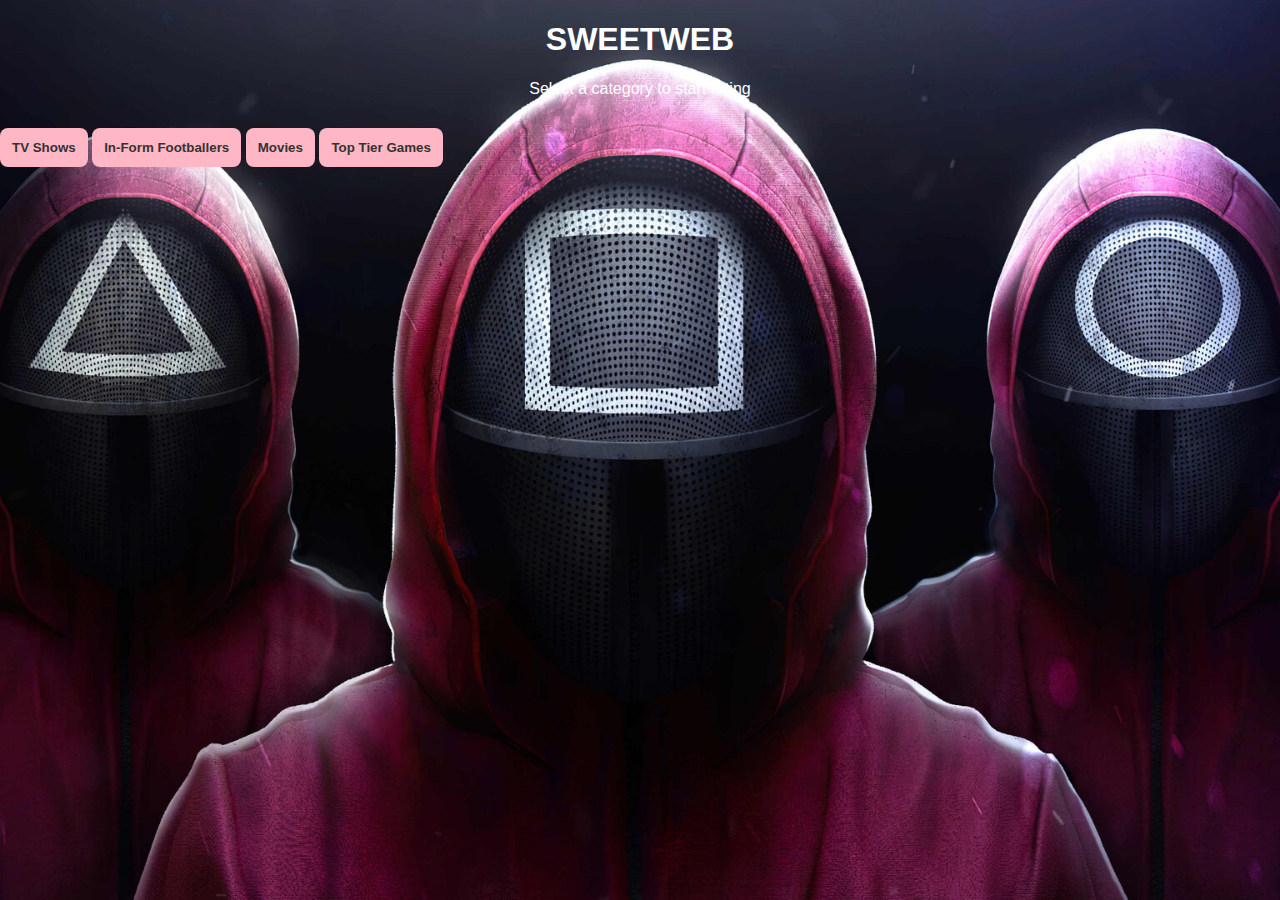
<file: index.html>
<!DOCTYPE html>
<html lang="en">
<head>
    <meta charset="UTF-8">
    <meta name="viewport" content="width=device-width, initial-scale=1.0">
    <title>SWEETWEB - Home</title>
    <link rel="stylesheet" href="style.css">
</head>
<body>
    <header>
        <h1>SWEETWEB</h1>
        <p>Select a category to start rating</p>
    </header>
    <section id="mainButtons">
        <a href="series.html"><button>TV Shows</button></a>
        <a href="football.html"><button>In-Form Footballers</button></a>
        <a href="movies.html"><button>Movies</button></a>
        <a href="games.html"><button>Top Tier Games</button></a>
    </section>
</body>
</html>
</file>
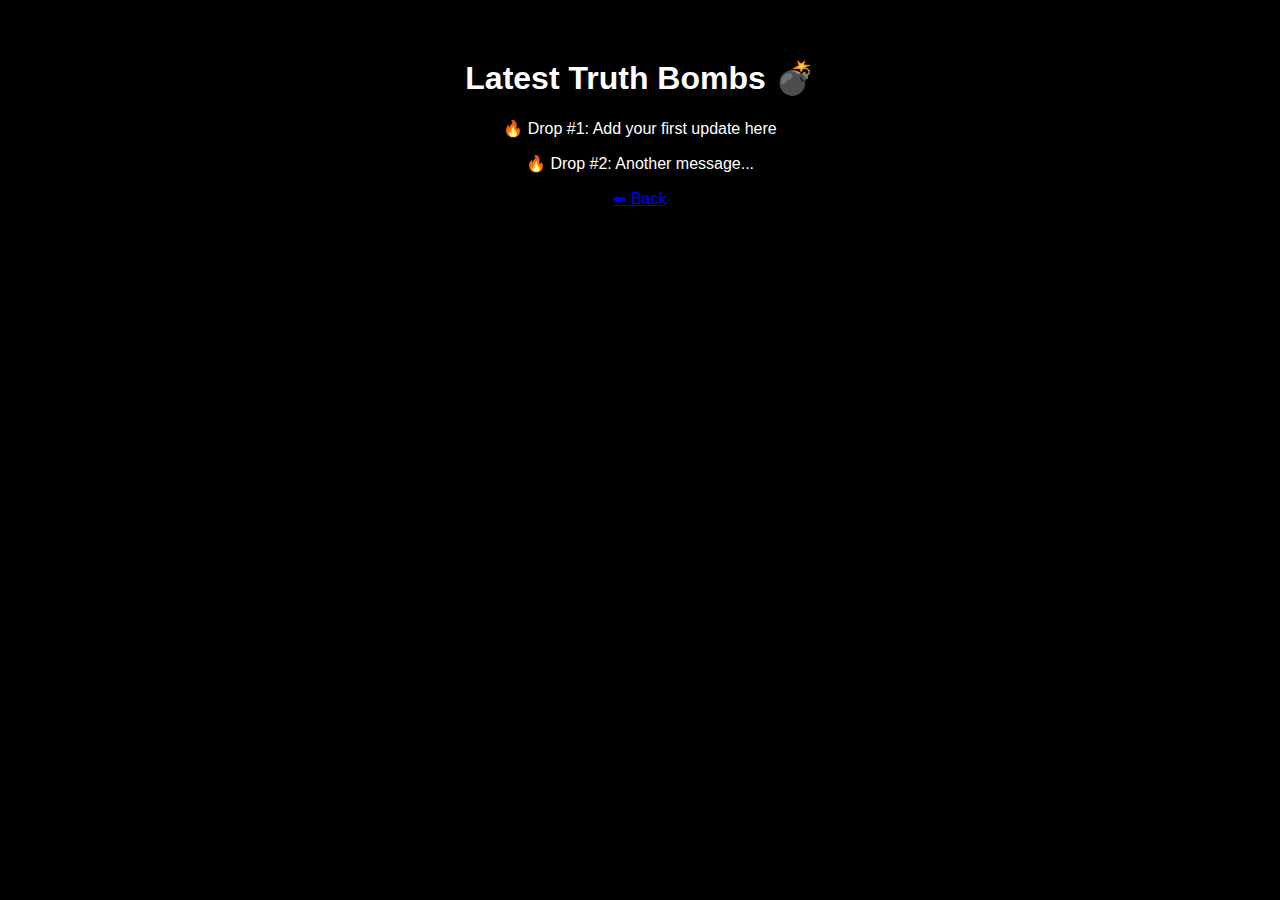
<file: updates.html>
<!DOCTYPE html>
<html>
<head>
  <title>Updates 💥</title>

  <style>
    body {
      background: black;
      color: white;
      font-family: Arial;
      text-align: center;
      padding: 30px;
    }
  </style>
</head>

<body>

<h1>Latest Truth Bombs 💣</h1>

<p>🔥 Drop #1: Add your first update here</p>
<p>🔥 Drop #2: Another message...</p>

<a href="index.html">⬅ Back</a>

</body>
</html>
</file>
<file: style.css>
body {
    /* Background settings for your specific image */
    background-image: url('uwp4984878.jpeg');
    background-size: cover;
    background-position: center;
    background-repeat: no-repeat;
    background-attachment: fixed;
    margin: 0;
    font-family: 'Segoe UI', Tahoma, Geneva, Verdana, sans-serif;
    color: #fff;
}

.container {
    max-width: 900px;
    margin: 50px auto;
    padding: 20px;
    background: rgba(0, 0, 0, 0.6); /* Semi-transparent overlay */
    border-radius: 15px;
    backdrop-filter: blur(5px); /* Blurs the background image slightly for readability */
}

header { text-align: center; margin-bottom: 30px; }

.note-input {
    display: flex;
    flex-direction: column;
    gap: 10px;
    margin-bottom: 40px;
}

input, textarea {
    padding: 12px;
    border-radius: 8px;
    border: none;
    font-size: 16px;
}

textarea { height: 100px; resize: vertical; }

button {
    padding: 12px;
    background-color: #ffb7c5; /* SweetTooth Pink */
    color: #333;
    font-weight: bold;
    border: none;
    border-radius: 8px;
    cursor: pointer;
    transition: 0.3s;
}

button:hover { background-color: #ff9fb2; }

.notes-grid {
    display: grid;
    grid-template-columns: repeat(auto-fill, minmax(250px, 1fr));
    gap: 20px;
}

.note-card {
    background: rgba(255, 255, 255, 0.9);
    color: #333;
    padding: 15px;
    border-radius: 10px;
    box-shadow: 0 4px 8px rgba(0,0,0,0.2);
}

.note-card h3 { margin-top: 0; color: #d63384; }
</file>
